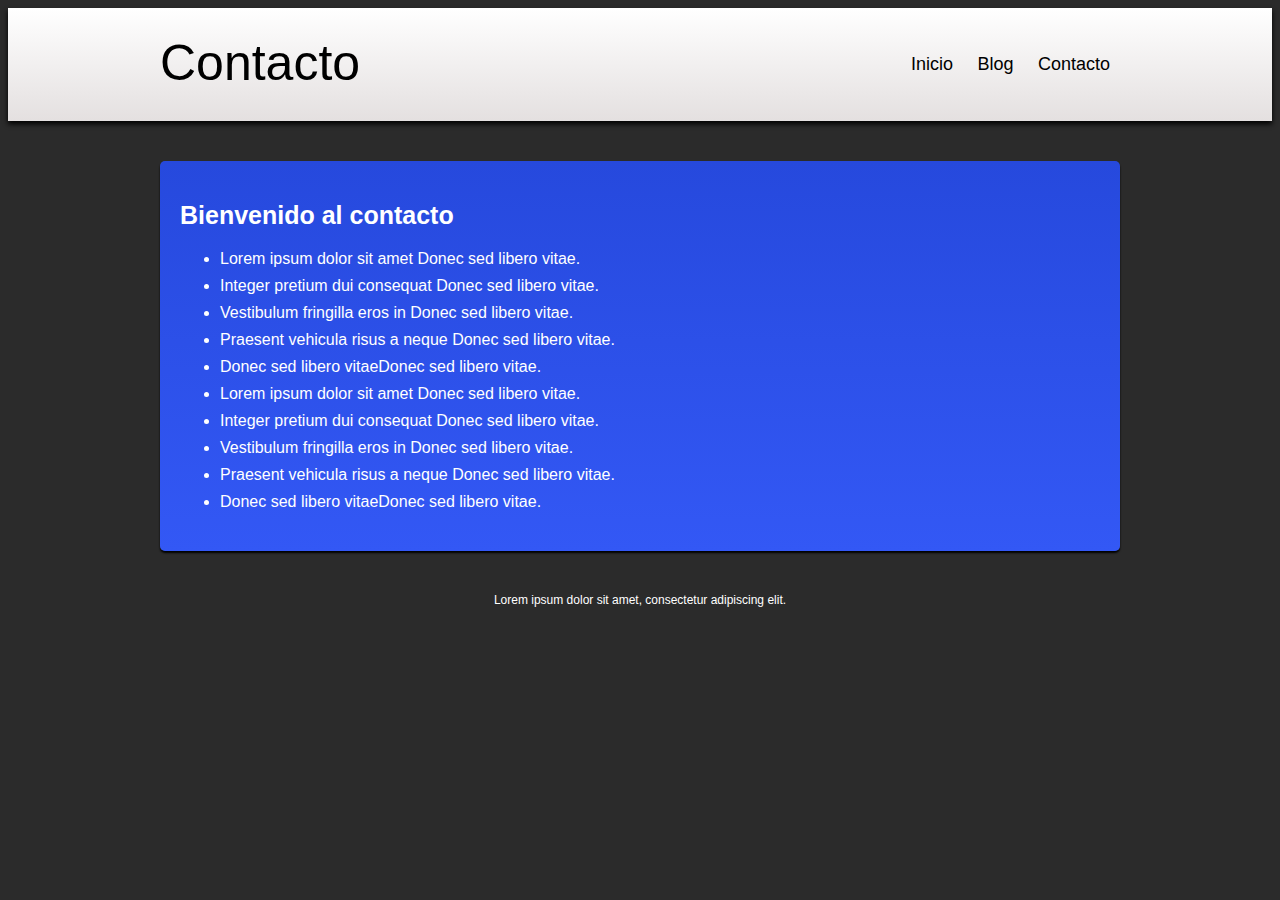
<file: index.html>
<!DOCTYPE html>
	<html>
	<head>
		<link rel="shortcut icon" href="https://i0.wp.com/wipy.tv/wp-content/uploads/2020/05/r2-d2-nunca-revelo-la-identidad-de-darth-vader-1.jpg?fit=1000%2C600&ssl=1">
		<meta charset="utf-8">
		<meta name="description" content="Aqui toda nuestra descripcion">
		<meta name="" content="Aqui, Palabras, Clave">
		<link rel="stylesheet" type="text/css" href="Diseño.css">
		<title>Bienvenido al Contacto</title>
	</head>
	<body>
		<header>
			<div id="subheader">
				<div id="logotipo"><p><a href="">Contacto</a></p></div>
			<nav>
				<ul>
				     <li><a href="https://sitioweb10000.github.io/pagina-web/#">Inicio</a></li>
				      <li><a href="https://sitioweb10000.github.io/pagina-blog/#">Blog</a></li>
				       <li><a href="#">Contacto</a></li>
				</ul>	
			</nav>
		</div>
	</header>
	<section id="wrap">
		
		<section id="main">


			 <section id="bienvenidos">
		    	<article>
		    	   <hgroup><h2>
		    			Bienvenido al contacto
		    		</h2></hgroup>
		    		<p>
		    			<ul>
		    				<li><a>Lorem ipsum dolor sit amet Donec sed libero vitae.</a></li>
                     <li><a>Integer pretium dui consequat Donec sed libero vitae.</a></li>
                     <li><a>Vestibulum fringilla eros in Donec sed libero vitae.</a></li>
                     <li><a>Praesent vehicula risus a neque Donec sed libero vitae.</a></li>
                     <li><a>Donec sed libero vitaeDonec sed libero vitae.</a></li>
                     <li><a>Lorem ipsum dolor sit amet Donec sed libero vitae.</a></li>
                     <li><a>Integer pretium dui consequat Donec sed libero vitae.</a></li>
                     <li><a>Vestibulum fringilla eros in Donec sed libero vitae.</a></li>
                     <li><a>Praesent vehicula risus a neque Donec sed libero vitae.</a></li>
                     <li><a>Donec sed libero vitaeDonec sed libero vitae.</a></li>
		    			</ul>
		    		</p>
		    	</article>
		    	
		    </section>   
          </section>
         

           <div id="copyright"><p>Lorem ipsum dolor sit amet, consectetur adipiscing elit.</p></div>

       </section>
      </body>
     </html>
</file>
<file: Diseño.css>
/*@import url('reset.css');*/ 
@import url('fuentes.css'); 

/*--- Estilos Generales ---*/
body {
	background: #2b2b2b;
	font-family: Arial, Helvetica, Sansserif;
}

a{text-decoration: none; color: #fff;}
a:hover{text-decoration: underline;}
#wrap  {width: 960px;
	    margin: auto;
	    clear: both;
 }                                  
/*--- Header ---*/
header {
	width: 100%;
	float: left;

background: #ffffff; 
background: -moz-linear-gradient(top, #ffffff 0%, #e4e0e0 100%); 
background: -webkit-linear-gradient(top, #ffffff 0%,#e4e0e0 100%); 
background: linear-gradient(to bottom, #ffffff 0%,#e4e0e0 100%); 
filter: progid:DXImageTransform.Microsoft.gradient (startColorstr='#ffffff', endColorstr='#e4e0e0',GradientType=0 ); 
box-shadow: 0px 3px 5px #000;
    -moz-box-shadow: 0px 3px 5px #000;
    -webkit-box-shadow: 0px 3px 5px #000;
}

#subheader {
	width: 960px;
	margin: auto;
}

#logotipo {
	float: left;
	width: 300px;
	padding: 10px 0px;
}

#logotipo a {
	font-family: geosans.ttf;
	font-size: 50px;
	color: #000;
}

#logotipo a:hover {text-decoration: none;}

/*--- Menu ---*/
header #subheader nav {
	float: left;
	width: 660px;
	padding: 30px 0px;
	text-align: right;
}

header #subheader nav ul li {
	display: inline;
	font-family: geosans.ttf ;
}

header #subheader nav ul li a {
	color: #000;
	font-size: 18px;
	padding: 10px;
	  border-radius: 2px;
	  -moz-border-radius: 2px;
	  -webkit-border-radius: 2px;
}

header #subheader nav ul li a:hover {
	color: #fff;
	background: #1798af;
	text-decoration: none;
}

/*---Main---*/

#main {
	width: 100%;
	margin: 20px 0px 0px 0px;
	float: left;
}




/*---Bienvenidos---*/

#bienvenidos {
	width: 920px;
	text-align: justify;
	float: left;
	padding: 20px;
    background: #2048f4; 
    background: -moz-linear-gradient(top,  #2649dd 0%, #3358f5 100%); 
    background: -webkit-linear-gradient(top,  #2649dd 0%,#3358f5 100%); 
    background: linear-gradient(to bottom,  #2649dd 0%,#3358f5 100%); 
    filter: progid:DXImageTransform.Microsoft.gradient( startColorstr='#a33ddd', endColorstr='#621091',GradientType=0 ); 
    margin: 20px 0px ;
	border-radius: 5px;
	  -moz-border-radius: 5px;
	  -webkit-border-radius: 5px;
	box-shadow: 0px 2px 2px #000 ;
	  -moz-box-shadow:  0px 2px 2px #000 ;
	  -webkit-box-shadow:  0px 2px 2px #000 ;
}

#bienvenidos article h2 {
	font-family: geosans.ttf ;
	color: #fff;
	font-size: 25px;
	margin-bottom: 10px;
}

#bienvenidos article {
	color: #fff;
	line-height: 27px;
}




#copyright {
	float: left;
	width:960px ;
	margin: 10px 0px;
}

#copyright p {
	text-align: center;
	font-size: 12px;
	color: #fff;
	font-family: Arial, Helvetica, Sans-serif;
}
</file>
